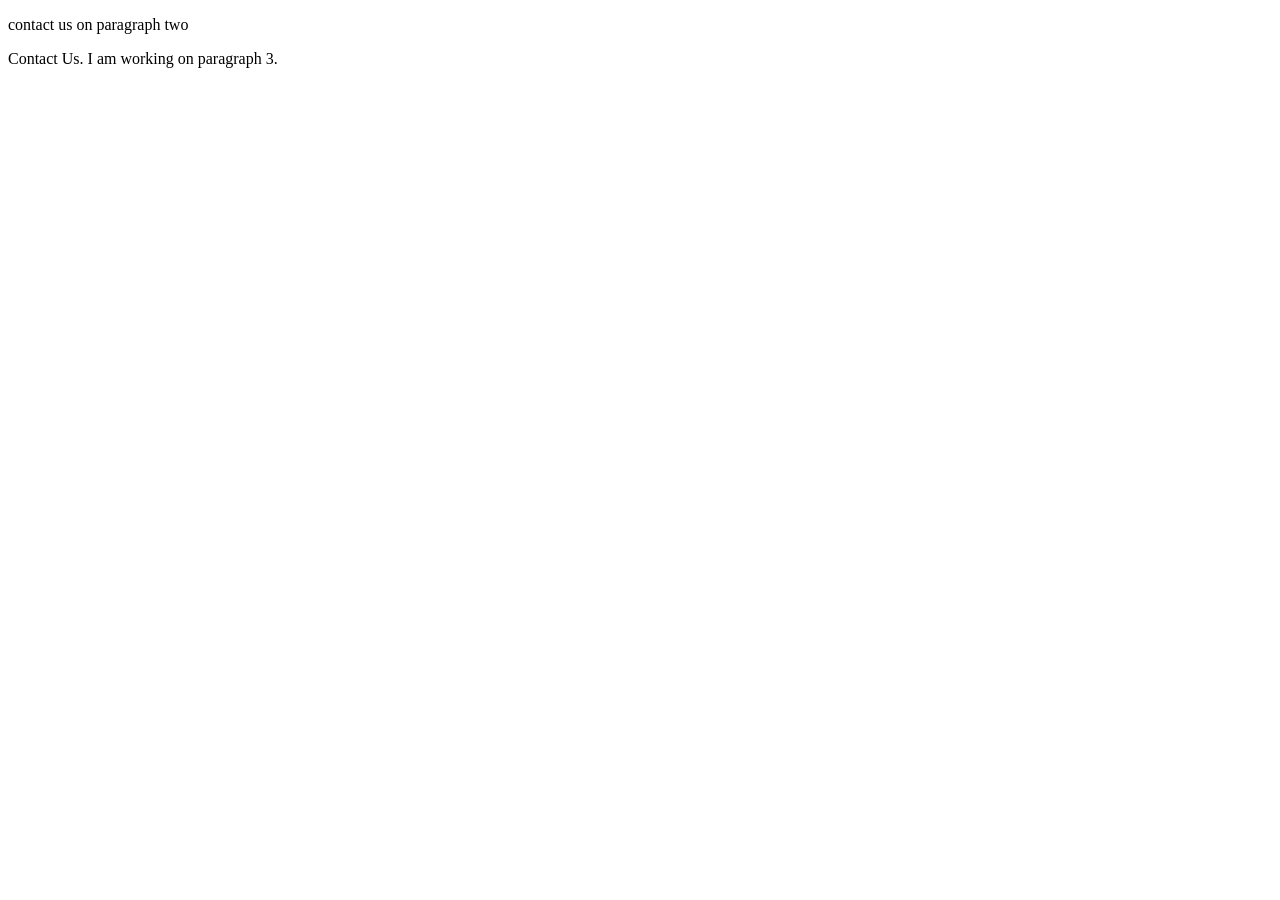
<file: Pages/contact.html>
<!DOCTYPE html>
<html lang="en">
<head>
    <meta charset="UTF-8">
    <meta name="viewport" content="width=device-width, initial-scale=1.0">
    <title>Document</title>
</head>
<body>
  <p>contact us on paragraph two</p>  
    <p>Contact Us. I am working on paragraph 3.</p>

</body>
</html>
</file>
